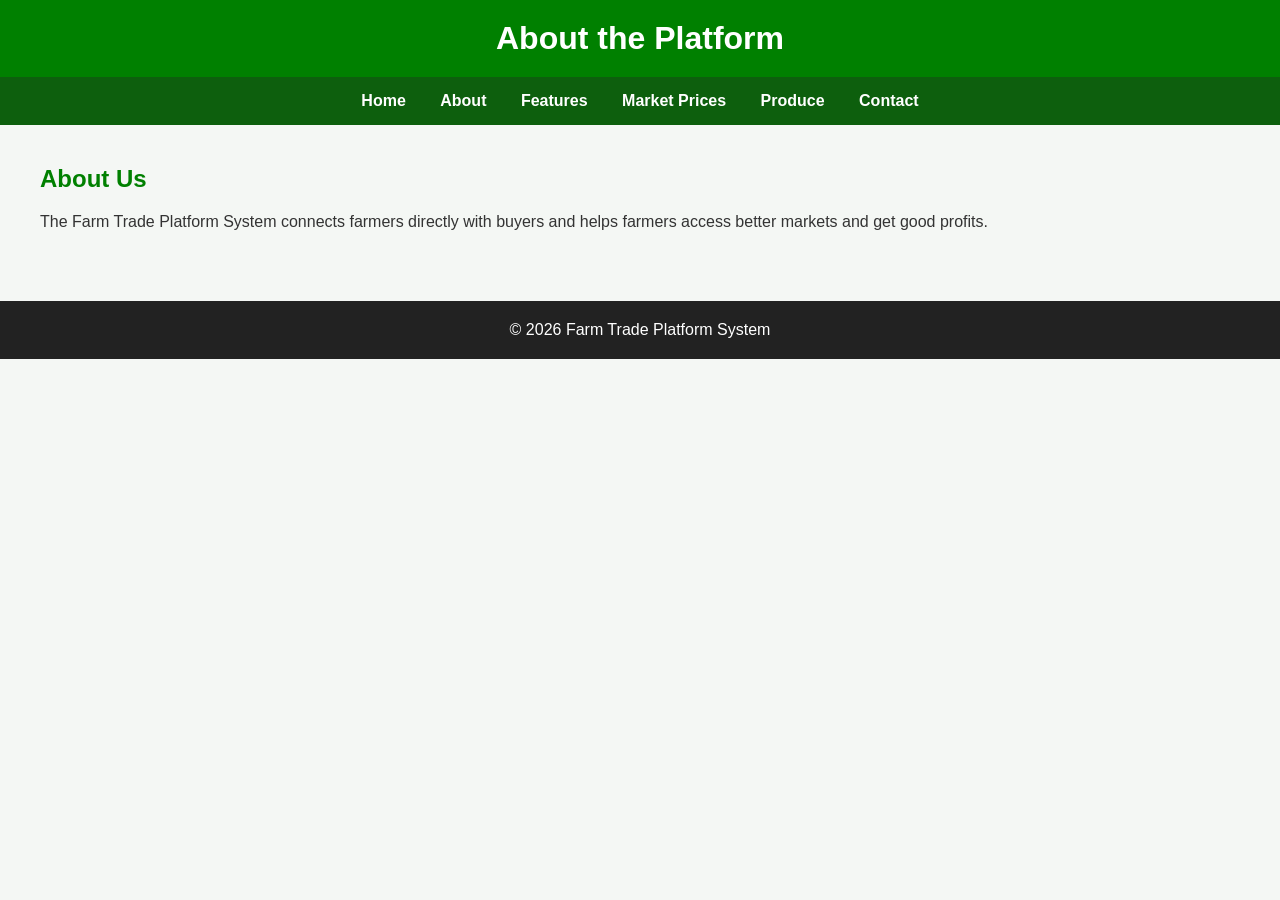
<file: about.html>
<!DOCTYPE html>
<html lang="en">
<head>
  <meta charset="UTF-8">
  <title>About</title>
  <link rel="stylesheet" href="style.css">
</head>

<body>

<header>
  <h1>About the Platform</h1>
</header>

<nav>
  <a href="index.html">Home</a>
  <a href="about.html">About</a>
  <a href="features.html">Features</a>
  <a href="market.html">Market Prices</a>
  <a href="produce.html">Produce</a>
  <a href="contact.html">Contact</a>
</nav>

<section>
  <h2>About Us</h2>

  <p>
    The Farm Trade Platform System connects farmers directly
    with buyers and helps farmers access better markets and get good profits.
  </p>
</section>

<footer>
  <p>© 2026 Farm Trade Platform System</p>
</footer>

</body>
</html>
</file>
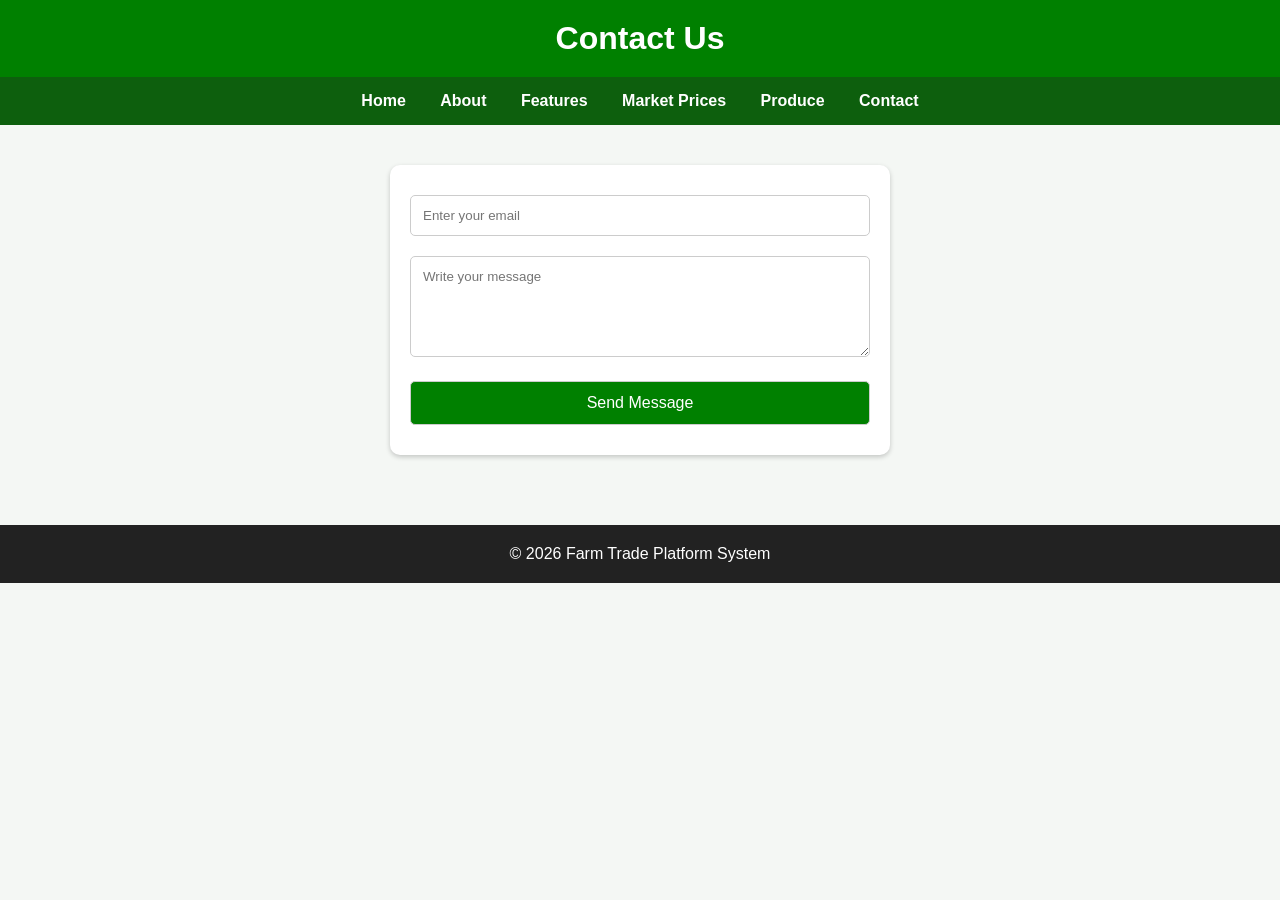
<file: contact.html>
<!DOCTYPE html>
<html lang="en">
<head>
  <meta charset="UTF-8">
  <title>Contact</title>
  <link rel="stylesheet" href="style.css">
</head>

<body>

<header>
  <h1>Contact Us</h1>
</header>

<nav>
  <a href="index.html">Home</a>
  <a href="about.html">About</a>
  <a href="features.html">Features</a>
  <a href="market.html">Market Prices</a>
  <a href="produce.html">Produce</a>
  <a href="contact.html">Contact</a>
</nav>

<section>

<form method="post" action="database.php>

<input type="text" placeholder="Enter your name" required>

<input type="email" placeholder="Enter your email" required>

<textarea rows="5" placeholder="Write your message"></textarea>

<button type="submit">Send Message</button>

</form>

</section>

<footer>
  <p>© 2026 Farm Trade Platform System</p>
</footer>

</body>
</html>
</file>
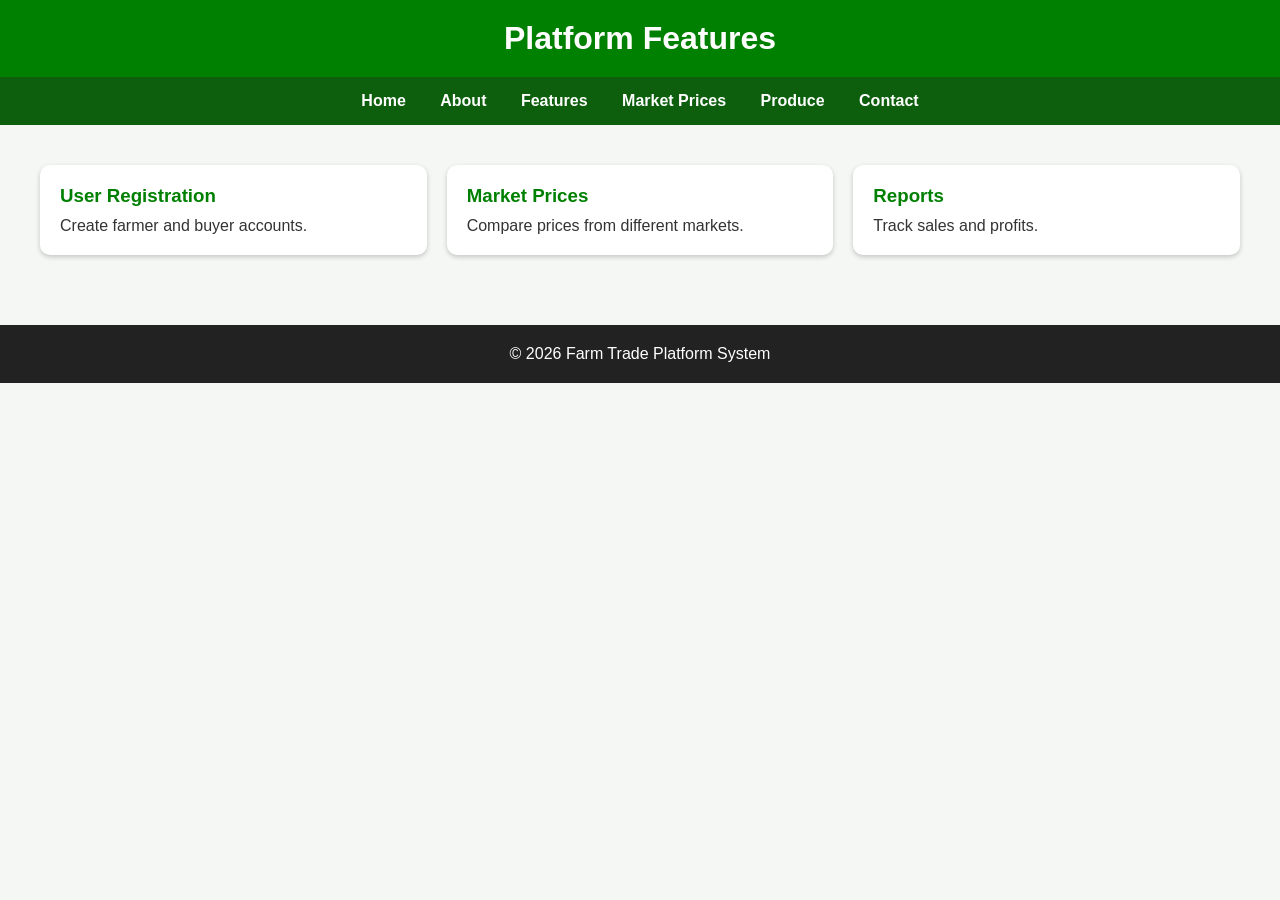
<file: features.html>
<!DOCTYPE html>
<html lang="en">
<head>
  <meta charset="UTF-8">
  <title>Features</title>
  <link rel="stylesheet" href="style.css">
</head>

<body>

<header>
  <h1>Platform Features</h1>
</header>

<nav>
  <a href="index.html">Home</a>
  <a href="about.html">About</a>
  <a href="features.html">Features</a>
  <a href="market.html">Market Prices</a>
  <a href="produce.html">Produce</a>
  <a href="contact.html">Contact</a>
</nav>

<section>

<div class="card-container">

  <div class="card">
    <h3>User Registration</h3>
    <p>Create farmer and buyer accounts.</p>
  </div>

  <div class="card">
    <h3>Market Prices</h3>
    <p>Compare prices from different markets.</p>
  </div>

  <div class="card">
    <h3>Reports</h3>
    <p>Track sales and profits.</p>
  </div>

</div>

</section>

<footer>
  <p>© 2026 Farm Trade Platform System</p>
</footer>

</body>
</html>
</file>
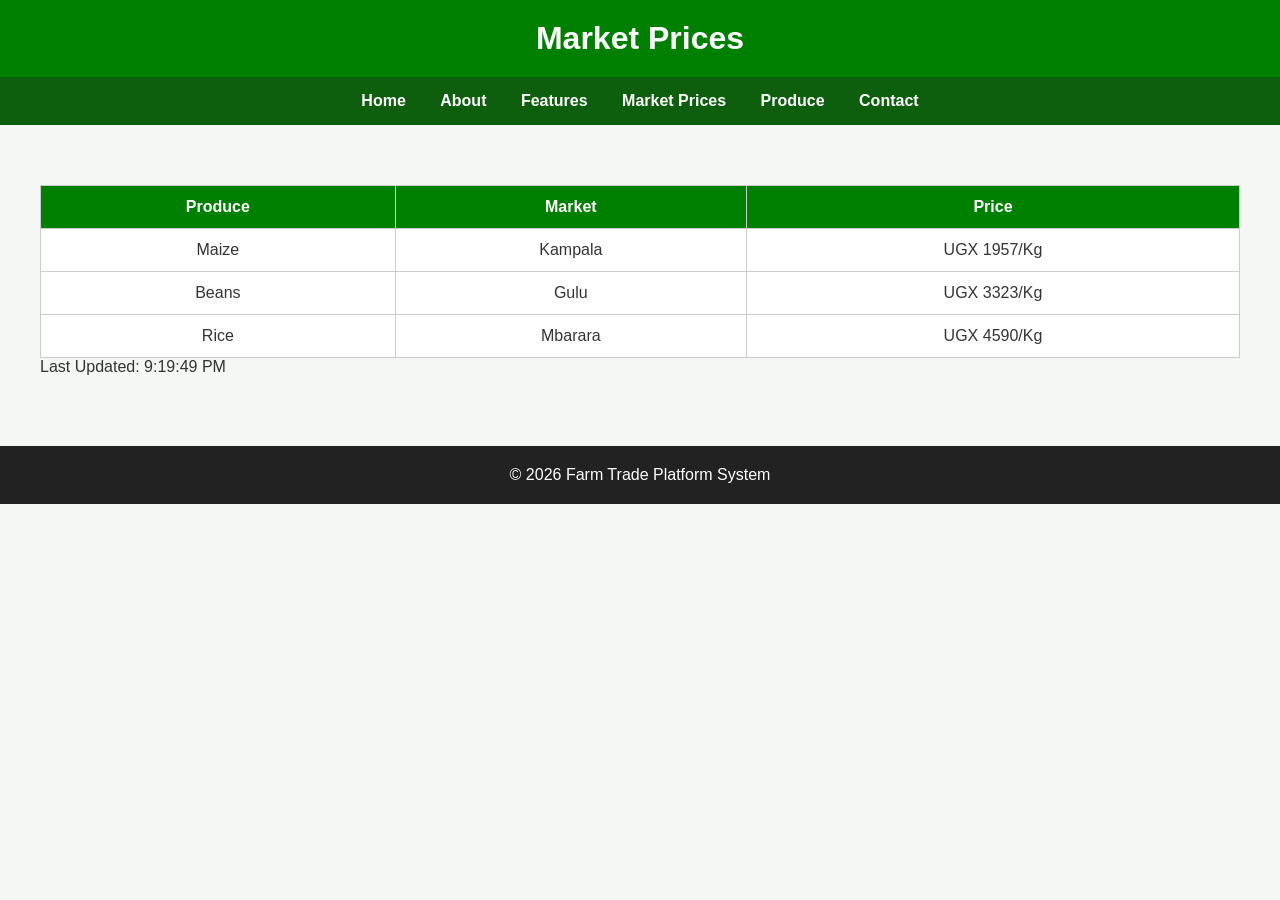
<file: market.html>
<!DOCTYPE html>
<html lang="en">
<head>
  <meta charset="UTF-8">
  <title>Market Prices</title>
  <link rel="stylesheet" href="style.css">
</head>

<body>

<header>
  <h1>Market Prices</h1>
</header>

<nav>
  <a href="index.html">Home</a>
  <a href="about.html">About</a>
  <a href="features.html">Features</a>
  <a href="market.html">Market Prices</a>
  <a href="produce.html">Produce</a>
  <a href="contact.html">Contact</a>
</nav>

<section>

<table>

<tr>
  <th>Produce</th>
  <th>Market</th>
  <th>Price</th>
</tr>

<tr>
  <td>Maize</td>
  <td>Kampala</td>
  <td id="maizePrice">UGX 1,500/Kg</td>
</tr>

<tr>
  <td>Beans</td>
  <td>Gulu</td>
  <td id="beansPrice">UGX 3,000/Kg</td>
</tr>

<tr>
  <td>Rice</td>
  <td>Mbarara</td>
  <td id="ricePrice">UGX 4,500/Kg</td>
</tr>


</table>
<p id="updateTime"></p>

</section>

<footer>
  <p>© 2026 Farm Trade Platform System</p>
</footer>
<script>
 // Function to generate random prices
  function updatePrices() {

    // Random prices
    let maize = Math.floor(Math.random() * 1000) + 1000;
    let beans = Math.floor(Math.random() * 2000) + 2000;
    let rice = Math.floor(Math.random() * 3000) + 3000;

    // Update table values
    document.getElementById("maizePrice").innerHTML = "UGX " + maize + "/Kg";
    document.getElementById("beansPrice").innerHTML = "UGX " + beans + "/Kg";
    document.getElementById("ricePrice").innerHTML = "UGX " + rice + "/Kg";

    // Show last updated time
    let now = new Date();
    document.getElementById("updateTime").innerHTML =
      "Last Updated: " + now.toLocaleTimeString();
  }

  // Update immediately when page loads
  updatePrices();

  // Update every 1 minute (60000 milliseconds)
  setInterval(updatePrices, 60000);

</script>

</body>
</html>
</file>
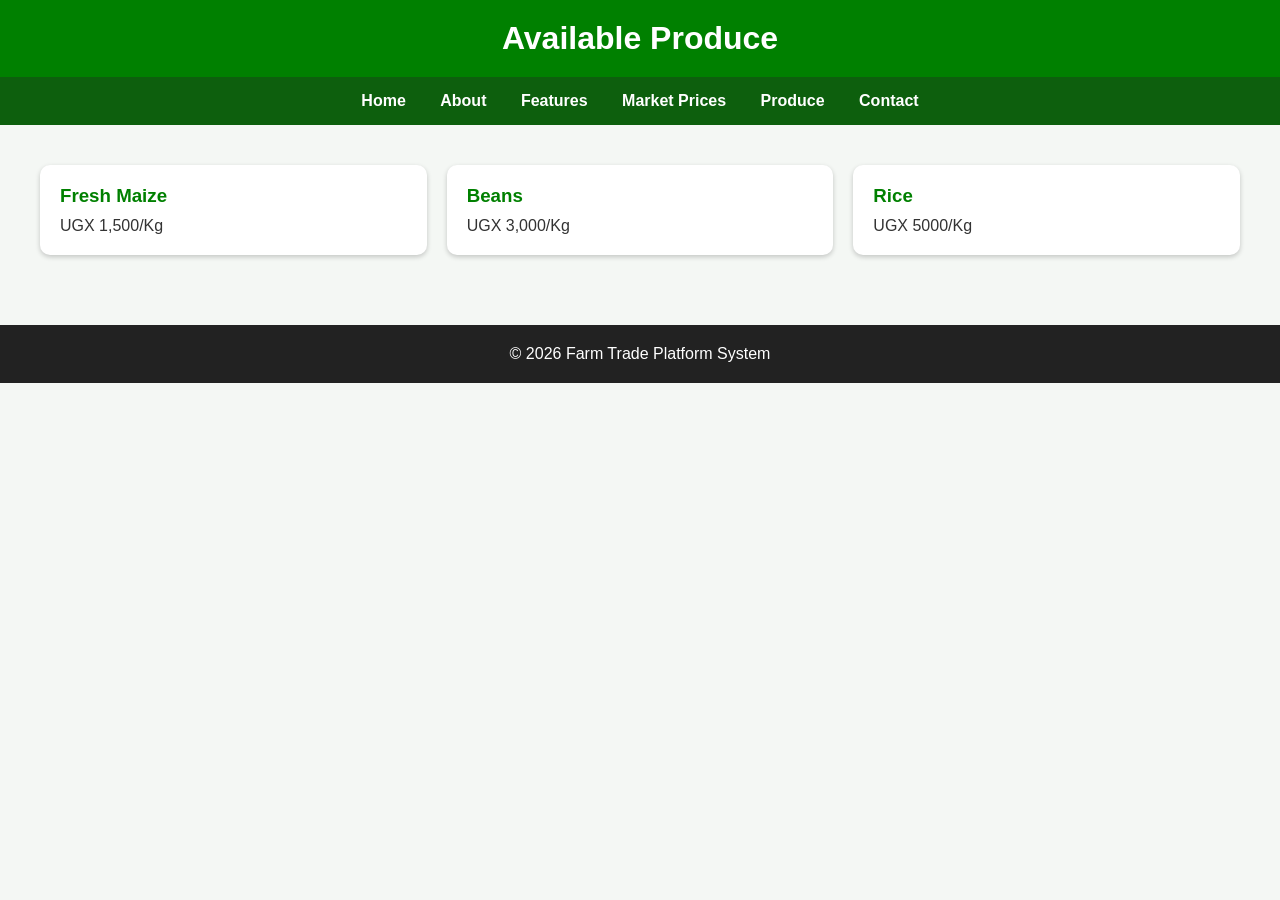
<file: produce.html>
<!DOCTYPE html>
<html lang="en">
<head>
  <meta charset="UTF-8">
  <title>Produce</title>
  <link rel="stylesheet" href="style.css">
</head>

<body>

<header>
  <h1>Available Produce</h1>
</header>

<nav>
  <a href="index.html">Home</a>
  <a href="about.html">About</a>
  <a href="features.html">Features</a>
  <a href="market.html">Market Prices</a>
  <a href="produce.html">Produce</a>
  <a href="contact.html">Contact</a>
</nav>

<section>

<div class="card-container">

<div class="card">
  <h3>Fresh Maize</h3>
  <p>UGX 1,500/Kg</p>
</div>

<div class="card">
  <h3>Beans</h3>
  <p>UGX 3,000/Kg</p>
</div>
<div class="card">
  <h3>Rice</h3>
  <p>UGX 5000/Kg</p>
</div>

</div>

</section>

<footer>
  <p>© 2026 Farm Trade Platform System</p>
</footer>

</body>
</html>
</file>
<file: style.css>
*{
  margin:0;
  padding:0;
  box-sizing:border-box;
  font-family: Arial, sans-serif;
}

body{
  background:#f4f7f4;
  color:#333;
}

header{
  background:green;
  color:white;
  padding:20px;
  text-align:center;
}

nav{
  background:#0d5f0d;
  padding:15px;
  text-align:center;
}

nav a{
  color:white;
  text-decoration:none;
  margin:15px;
  font-weight:bold;
}

nav a:hover{
  color:yellow;
}

.hero{
  background:url('https://images.unsplash.com/photo-1500937386664-56d1dfef3854?auto=format&fit=crop&w=1400&q=80');
  background-size:cover;
  background-position:center;
  height:400px;
  display:flex;
  justify-content:center;
  align-items:center;
  color:white;
  text-align:center;
}

.hero h1{
  font-size:50px;
  background:rgba(0,0,0,0.6);
  padding:20px;
  border-radius:10px;
}

section{
  padding:40px;
}

h2{
  color:green;
  margin-bottom:20px;
}

.card-container{
  display:grid;
  grid-template-columns:repeat(auto-fit,minmax(250px,1fr));
  gap:20px;
}

.card{
  background:white;
  padding:20px;
  border-radius:10px;
  box-shadow:0 2px 5px rgba(0,0,0,0.2);
}

.card h3{
  color:green;
  margin-bottom:10px;
}

table{
  width:100%;
  border-collapse:collapse;
  margin-top:20px;
  background:white;
}

table th, table td{
  border:1px solid #ccc;
  padding:12px;
  text-align:center;
}

table th{
  background:green;
  color:white;
}

form{
  background:white;
  padding:20px;
  border-radius:10px;
  box-shadow:0 2px 5px rgba(0,0,0,0.2);
  max-width:500px;
  margin:auto;
}

form input,
form textarea,
form button{
  width:100%;
  padding:12px;
  margin:10px 0;
  border:1px solid #ccc;
  border-radius:5px;
}

form button{
  background:green;
  color:white;
  font-size:16px;
  cursor:pointer;
}

form button:hover{
  background:#0d5f0d;
}

footer{
  background:#222;
  color:white;
  text-align:center;
  padding:20px;
  margin-top:30px;
}

.btn{
  background:green;
  color:white;
  padding:10px 20px;
  text-decoration:none;
  border-radius:5px;
  display:inline-block;
  margin-top:10px;
}

.btn:hover{
  background:#0d5f0d;
}
</file>
